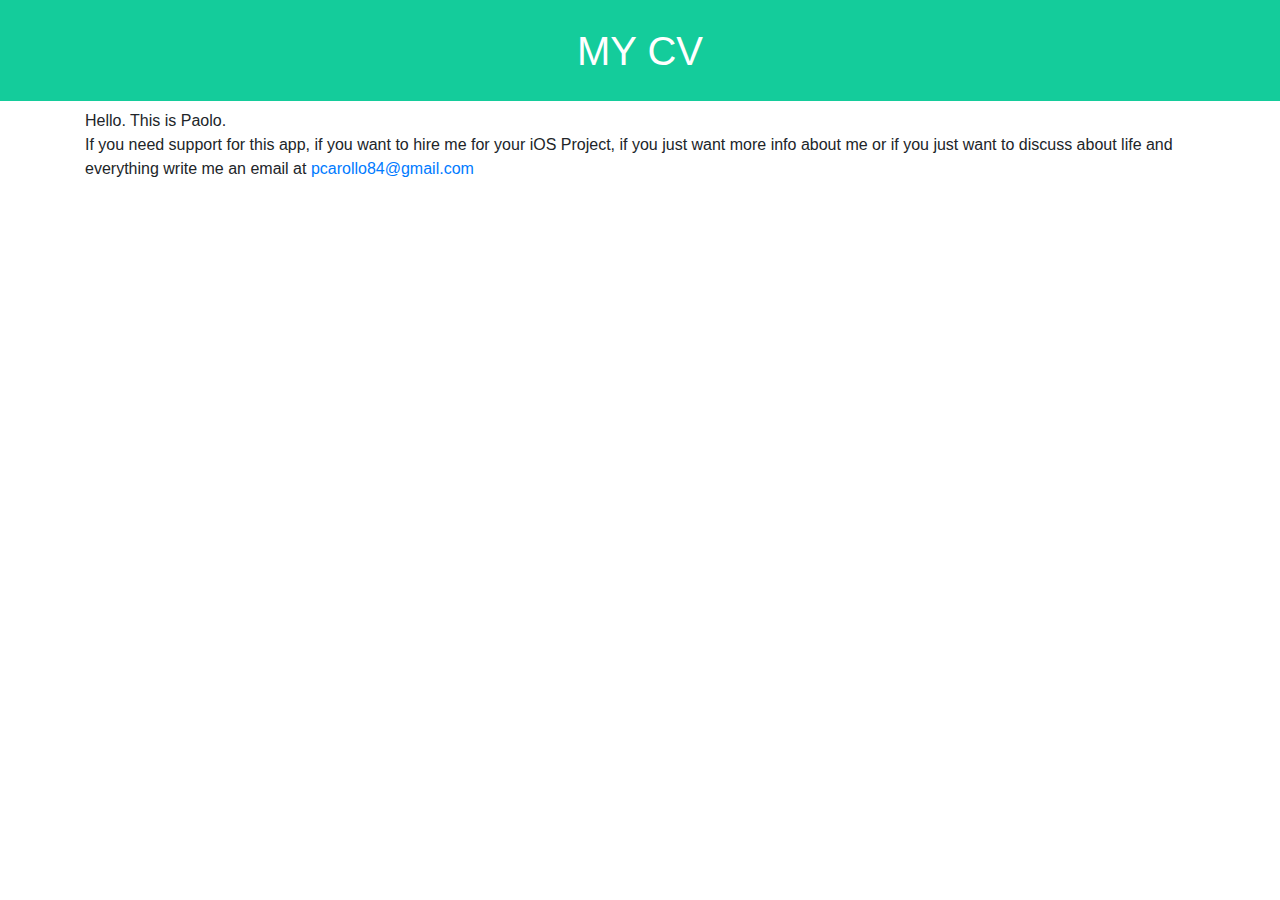
<file: docs/index.html>
<!doctype html>
<html lang="en">

<head>

    <!-- Required meta tags -->
    <meta charset="utf-8">
    <meta name="viewport" content="width=device-width, initial-scale=1, shrink-to-fit=no">

    <!-- Bootstrap CSS -->
    <link rel="stylesheet" href="https://maxcdn.bootstrapcdn.com/bootstrap/4.0.0/css/bootstrap.min.css" integrity="sha384-Gn5384xqQ1aoWXA+058RXPxPg6fy4IWvTNh0E263XmFcJlSAwiGgFAW/dAiS6JXm" crossorigin="anonymous">

    <!-- Custom CSS --> 
    <link rel="stylesheet" href="styles.css">

    <title>Paolo Carollo CV</title>

</head>

<body bgcolor=white>

    <h1>
        MY CV
    </h1>

    <div class="container">
        Hello. This is Paolo.
    </div>
    <div class="container">
        If you need support for this app, if you want to hire me for your iOS Project, if you just want more info about me or if you just want to discuss about life
        and everything write me an email at <a href="mailto:pcarollo84@gmail.com">pcarollo84@gmail.com</a>
    </div>

</body>

</html>
</file>
<file: docs/styles.css>
h1 {
    text-align: center;
    color: white;
    background-color: #14CC9B;
    padding: 20pt;
}
</file>
